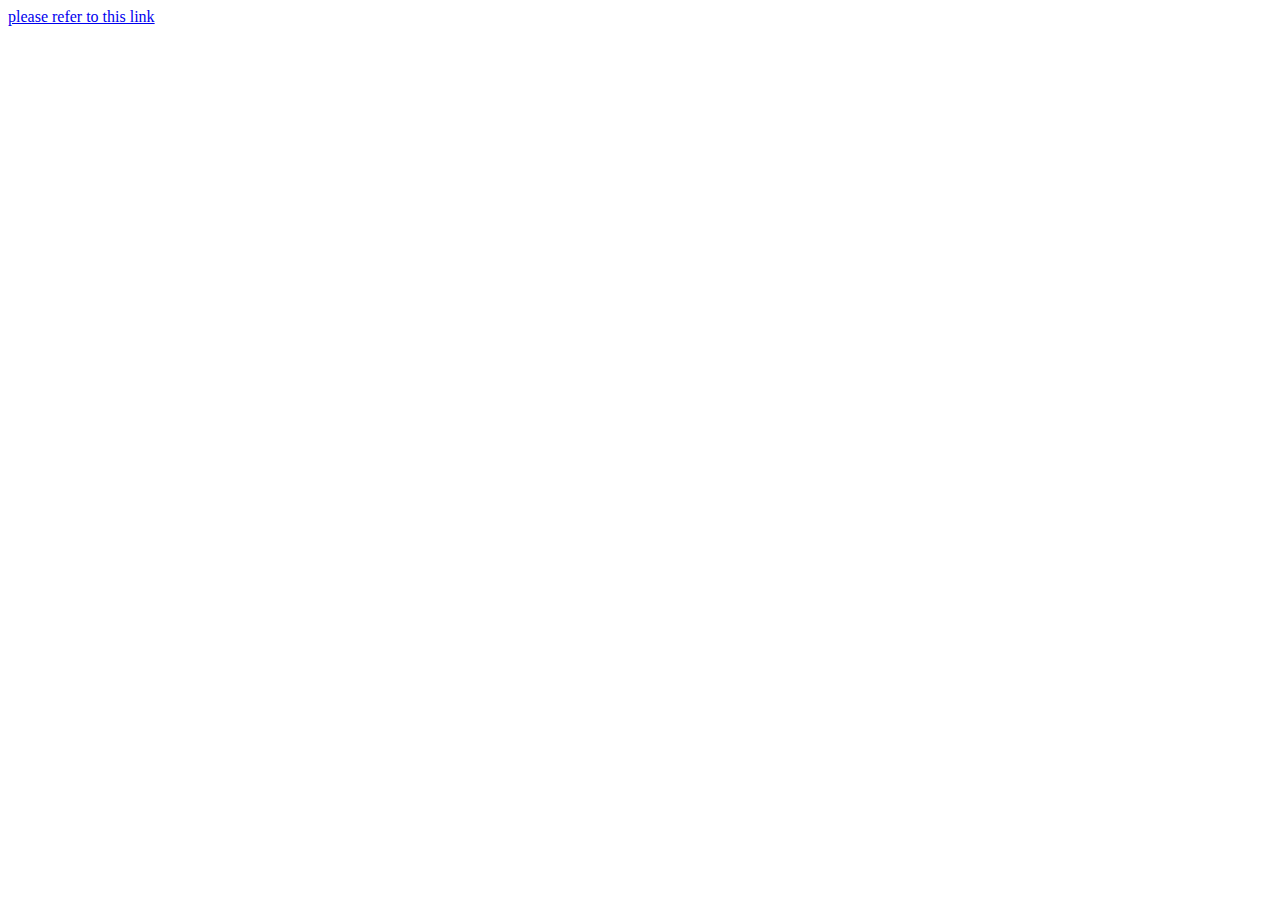
<file: Studyhub/index.html>
<!DOCTYPE html>
<html lang="en">
<head>
    <meta charset="UTF-8">
    <meta name="viewport" content="width=device-width, initial-scale=1.0">
    <title>StudyHub</title>
</head>
<body>
    <a href="./frontend/">please refer to this link</a>
</body>
</html>
</file>
